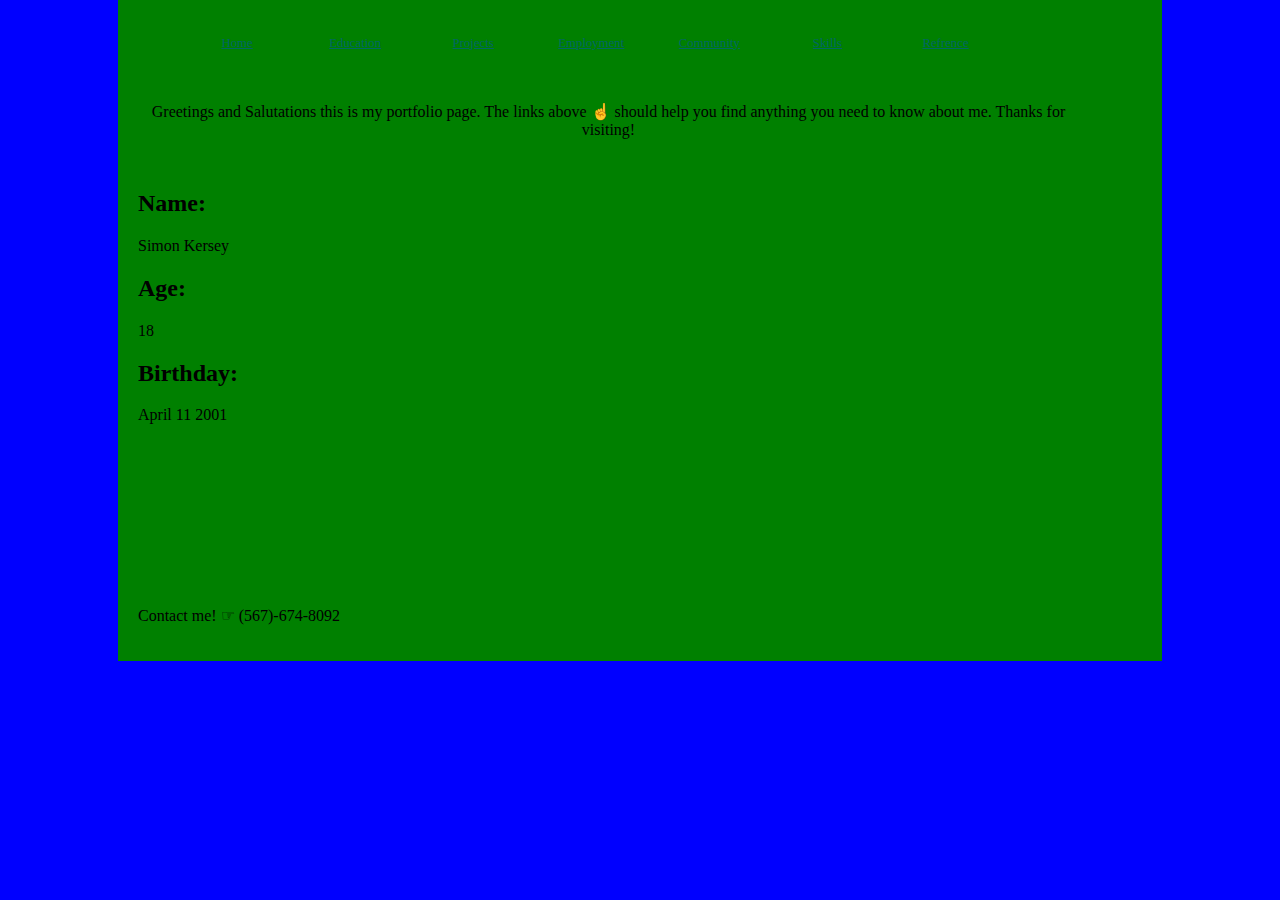
<file: index.html>
<!DOCTYPE html>
<html>
  <head>
     <!--
      Portfolio 
      Author: Aspen Kersey
      Date:   12/4/18

      Filename:   index.html
      Any creditors to ideas and code will go here: Robert helped me with the idea
   -->
   
    <meta charset="utf-8" />
    <meta name="viewport" content="width=device-width, initial-scale=1" />
    <meta name="Keyword" content="resume,Aspen Kersey, github, L&C"/>
     <title>Portfolio</title>
     <link href="styles.css" rel="stylesheet"media="screen" />
     <link href="mobile.css" rel="stylesheet" media="screen" />
  </head>
  	<body>
	<header>
     <nav class="horizontal">
	<ul>
            <li><a href="index.html">Home</a></li>
	    <li><a href="education/education.html">Education</a></li>
	    <li><a href="projects/projects.html">Projects</a></li>
	    <li><a href="employment/employment.html">Employment</a></li>
	    <li><a href="community/community.html">Community</a></li>
	    <li><a href="skills/skills.html">Skills</a></li>
	    <li><a href="refrence/refrence.html">Refrence</a></li>
	    </ul>
	    </nav>
	</header>

	<article>
	<p>Greetings and Salutations this is my portfolio page. The links above &#9757; should
	help you find anything you need to know about me. Thanks for visiting!</p>
	</article>
	
	<section>
	<h2>Name:</h2>
	<p> Simon Kersey</p>
	<h2>Age:</h2>
	<p>18</p>
	<h2>Birthday:</h2>
	<p>April 11 2001</p>
	</section>
	
	<footer>
	<p>Contact me! &#x261E; (567)-674-8092</p>
	</footer>
  </body>
</html>
</file>
<file: styles.css>
@chars9t "utf-8";

/*

	Portfolio

   Filename: styles.css
   
   This file contains the layout styles used for the Portfolio
   
   Any crediting will go here: Seth helped me with the body

*/


/* HTML and Body Styles */
html{
	/*Customer wants this color Teal*/
	background-color: blue;
	margin-left: auto;
   margin-right: auto;
   width: 100%;
   font-family:verdana;
   src: url(verdana.tff);

}
body{
	float:none;
	background-color: green;
	/*Customer wants this color 157,193,131*/
	margin: 0px auto;
	width:80%;
	padding-top:20px;
	padding-bottom:20px;
	padding-left:20px;
}

/*Navigation Styles*/
nav.horizontal ul li {
	display: block;
	width: 12%;
	float:left;
	font-size: 0.8em;
	height: 100%;
	text-align: center;
}

nav.horizontal ul li a {
   color: rgb(0, 102, 102);
   display: block;
   width: 100%;
}
nav.horizontal ul li a:hover {
   color: white;
   background-color: rgb(0, 102, 102);
}


/*Article Styles*/
article{
	clear:both;
	display:block;
	padding-top:35px;
	padding-right:83px;
	text-align:center;
	font-family:timesi;
	src: url(timesi.tff);
}
/* Section Styles */
section{
	clear:both;
	display:block;
	padding-top:15px;
}
h1{
	clear:both
}

/*Footer Styles*/


footer{
	display:block;
	text-align:left;
	padding-top:150px;
}
</file>
<file: mobile.css>

</file>
